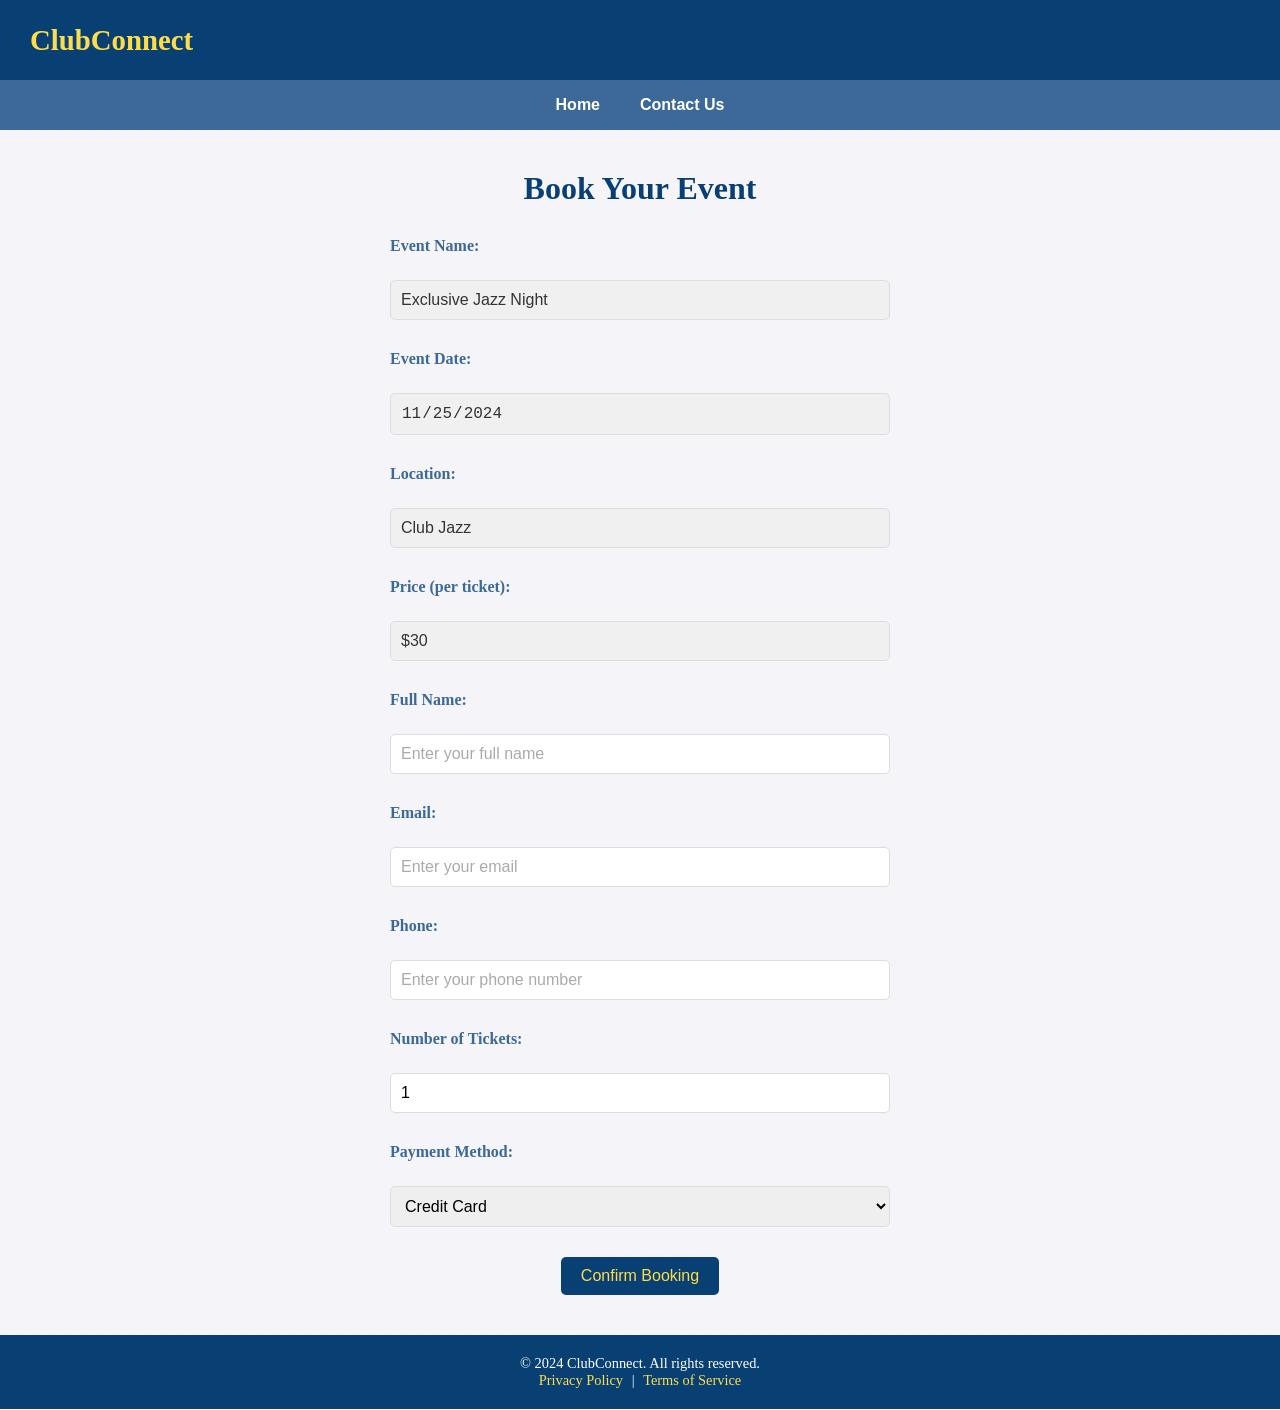
<file: book-now.html>
<!DOCTYPE html>
<html lang="en">
<head>
    <meta charset="UTF-8">
    <meta name="viewport" content="width=device-width, initial-scale=1.0">
    <title>Book Now - ClubConnect</title>
    <link rel="stylesheet" href="style1.css">
</head>
<body>
    <!-- Header Section -->
    <header>
        <div class="heading">
            <h1>ClubConnect</h1>
        </div>
        <nav>
            <button class="navbtn"><a class="navlinks" href="index.html">Home</a></button>
            <button class="navbtn"><a class="navlinks" href="#contact">Contact Us</a></button>
        </nav>
    </header>

    <!-- Booking Form Section -->
    <section id="book-now">
        <h2>Book Your Event</h2>
        <form id="booking-form">
            <!-- Event Details -->
            <label for="event-name">Event Name:</label>
            <input type="text" id="event-name" name="event-name" value="Exclusive Jazz Night" readonly>

            <label for="event-date">Event Date:</label>
            <input type="date" id="event-date" name="event-date" value="2024-11-25" readonly>

            <label for="event-location">Location:</label>
            <input type="text" id="event-location" name="event-location" value="Club Jazz" readonly>

            <label for="price">Price (per ticket):</label>
            <input type="text" id="price" name="price" value="$30" readonly>

            <!-- User Details -->
            <label for="full-name">Full Name:</label>
            <input type="text" id="full-name" name="full-name" placeholder="Enter your full name" required>

            <label for="email">Email:</label>
            <input type="email" id="email" name="email" placeholder="Enter your email" required>

            <label for="phone">Phone:</label>
            <input type="tel" id="phone" name="phone" placeholder="Enter your phone number" required>

            <label for="quantity">Number of Tickets:</label>
            <input type="number" id="quantity" name="quantity" min="1" max="10" value="1" required>

            <!-- Payment Option -->
            <label for="payment">Payment Method:</label>
            <select id="payment" name="payment" required>
                <option value="Credit-Card">Credit Card</option>
                <option value="Debit-Card">Debit Card</option>
                <option value="UPI">UPI</option>
            </select>

            <!-- Submit -->
            <button type="submit" id="submit-btn">Confirm Booking</button>
        </form>
    </section>

    <!-- Footer -->
    <footer>
        <p>&copy; 2024 ClubConnect. All rights reserved.</p>
        <p><a href="#">Privacy Policy</a> | <a href="#">Terms of Service</a></p>
    </footer>

    <script src="script1.js"></script>
</body>
</html>
</file>
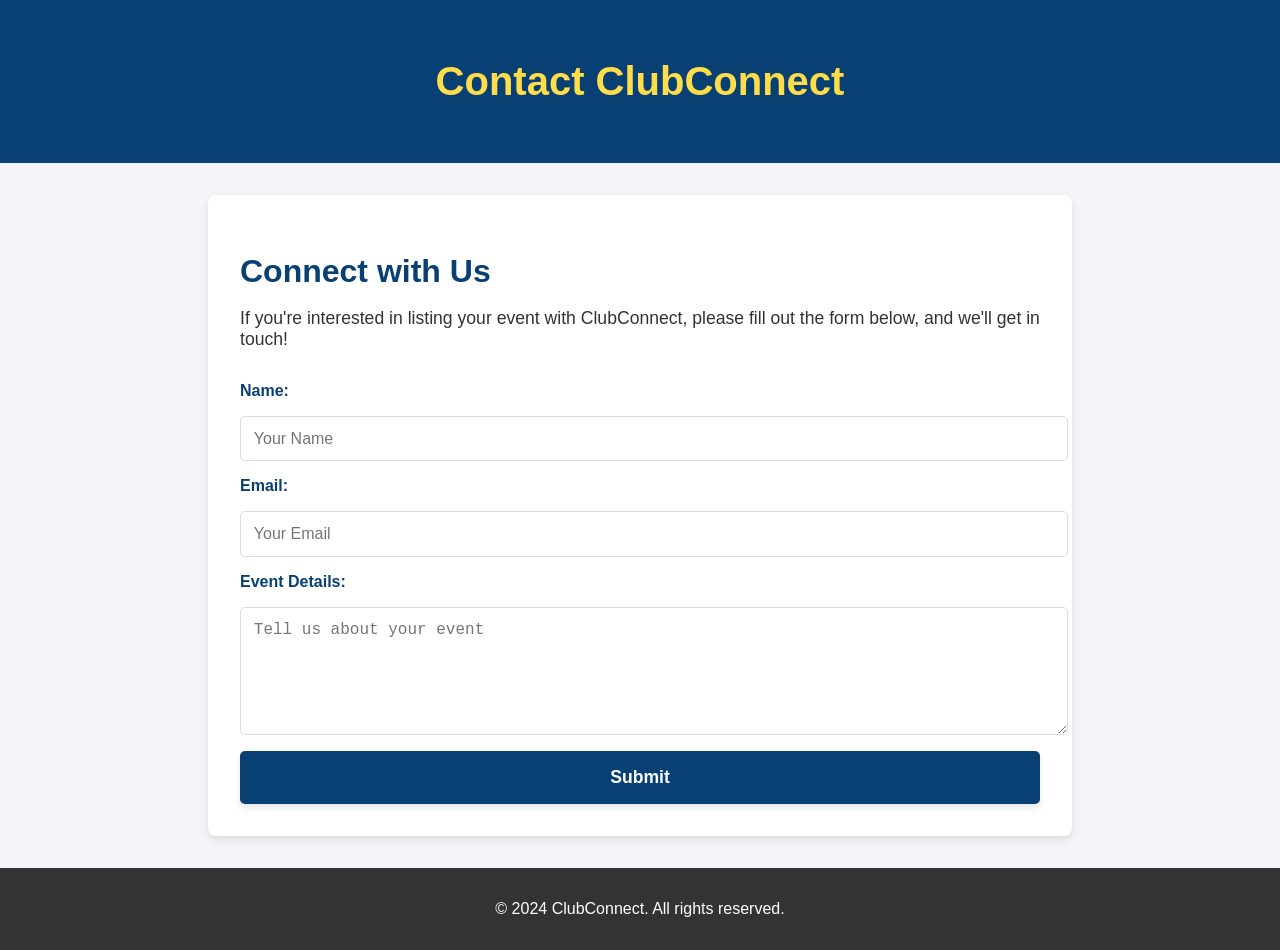
<file: contact.html>
<!DOCTYPE html>
<html lang="en">
<head>
    <meta charset="UTF-8">
    <meta name="viewport" content="width=device-width, initial-scale=1.0">
    <title>Contact Us - ClubConnect</title>
    <link rel="stylesheet" href="contact.css">
</head>
<body>

    <!-- Contact Header -->
    <header>
        <h1>Contact ClubConnect</h1>
    </header>

    <!-- Contact Form Section -->
    <section id="contact-form-section">
        <div class="contact-info">
            <h2>Connect with Us</h2>
            <p>If you're interested in listing your event with ClubConnect, please fill out the form below, and we'll get in touch!</p>
        </div>
        <form class="contact-form" action="#" method="POST">
            <label for="name">Name:</label>
            <input type="text" id="name" name="name" required placeholder="Your Name">

            <label for="email">Email:</label>
            <input type="email" id="email" name="email" required placeholder="Your Email">

            <label for="event-details">Event Details:</label>
            <textarea id="event-details" name="event-details" placeholder="Tell us about your event" required></textarea>

            <button type="submit">Submit</button>
        </form>
    </section>

    <!-- Footer Section -->
    <footer>
        <p>&copy; 2024 ClubConnect. All rights reserved.</p>
    </footer>

</body>
</html>
</file>
<file: style1.css>
/* Reset Styles */
* {
    padding: 0;
    margin: 0;
    box-sizing: border-box;
}

/* Header and Navigation */
.heading {
    height: 80px;
    width: 100%;
    background-color: #094074;
    color: #FFDD4A;
    display: flex;
    align-items: center;
    justify-content: space-between;
    padding: 0 20px;
}

.heading h1 {
    font-size: 1.8rem;
    font-family: Georgia, 'Times New Roman', Times, serif;
    font-weight: bold;
    margin-left: 10px;
}

nav {
    height: 50px;
    width: 100%;
    background-color: #3C6997;
    display: flex;
    justify-content: center;
    gap: 20px;
    padding: 10px 0;
}

.navbtn {
    background: none;
    border: none;
}

.navlinks {
    color: white;
    font-size: 1rem;
    font-weight: bold;
    text-decoration: none;
    padding: 5px 10px;
}

.navlinks:hover {
    color: yellow;
}

/* Booking Form Section */
#book-now {
    padding: 40px 20px;
    background-color: #f4f4f9;
}

#book-now h2 {
    font-size: 2rem;
    color: #094074;
    margin-bottom: 30px;
    text-align: center;
}

#booking-form {
    display: flex;
    flex-direction: column;
    align-items: center;
    gap: 20px;
    width: 100%;
    max-width: 500px;
    margin: 0 auto;
}

#booking-form label {
    font-size: 1rem;
    color: #3C6997;
    font-weight: bold;
    align-self: flex-start;
    margin-bottom: 5px;
}

#booking-form input,
#booking-form select {
    width: 100%;
    padding: 10px;
    border: 1px solid #ddd;
    border-radius: 5px;
    font-size: 1rem;
    margin-bottom: 10px;
}

#booking-form input[readonly] {
    background-color: #f0f0f0;
    color: #333;
}

#booking-form input::placeholder {
    color: #aaa;
}

#submit-btn {
    padding: 10px 20px;
    background-color: #094074;
    color: #FFDD4A;
    border: none;
    border-radius: 5px;
    font-size: 1rem;
    cursor: pointer;
    transition: background-color 0.3s ease, transform 0.2s ease;
}

#submit-btn:hover {
    background-color: #FFDD4A;
    color: #094074;
    transform: scale(1.05);
}

/* Footer */
footer {
    background-color: #094074;
    color: white;
    text-align: center;
    padding: 20px 0;
    font-size: 0.9rem;
}

footer a {
    color: #FFDD4A;
    text-decoration: none;
    margin: 0 5px;
}

footer a:hover {
    text-decoration: underline;
}
</file>
<file: contact.css>
/* Global Styling for Body */
body {
    font-family: Arial, sans-serif;
    color: #333;
    background-color: #f4f4f9;
    margin: 0;
    padding: 0;
}

/* Contact Header */
header {
    background-color: #094074;
    color: #FFDD4A;
    text-align: center;
    padding: 2rem;
}

header h1 {
    font-size: 2.5rem;
}

/* Contact Form Section */
#contact-form-section {
    display: flex;
    flex-direction: column;
    align-items: center;
    margin: 2rem auto;
    padding: 2rem;
    max-width: 800px;
    background-color: #ffffff;
    border-radius: 8px;
    box-shadow: 0 4px 10px rgba(0, 0, 0, 0.1);
}

.contact-info h2 {
    font-size: 2rem;
    color: #094074;
    margin-bottom: 0.5rem;
}

.contact-info p {
    font-size: 1.1rem;
    color: #333;
    margin-bottom: 2rem;
}

/* Form Styling */
.contact-form {
    width: 100%;
    display: flex;
    flex-direction: column;
    gap: 1rem;
}

.contact-form label {
    font-size: 1rem;
    color: #094074;
    font-weight: bold;
}

.contact-form input,
.contact-form textarea {
    width: 100%;
    padding: 0.8rem;
    border: 1px solid #ddd;
    border-radius: 5px;
    font-size: 1rem;
    transition: border-color 0.3s ease;
}

.contact-form input:focus,
.contact-form textarea:focus {
    border-color: #FFDD4A;
    outline: none;
}

.contact-form textarea {
    resize: vertical;
    min-height: 100px;
}

/* Submit Button Styling */
.contact-form button {
    width: 100%;
    padding: 1rem;
    background-color: #094074;
    color: #ffffff;
    font-size: 1.1rem;
    font-weight: bold;
    border: none;
    border-radius: 5px;
    cursor: pointer;
    transition: background-color 0.3s ease, transform 0.3s ease;
    box-shadow: 0 4px 6px rgba(0, 0, 0, 0.1);
}

.contact-form button:hover {
    background-color: #FFA41B;
    transform: translateY(-2px);
}

.contact-form button:active {
    transform: translateY(0);
    box-shadow: 0 3px 5px rgba(0, 0, 0, 0.2);
}

/* Footer */
footer {
    background-color: #333;
    color: #ffffff;
    text-align: center;
    padding: 1rem;
}
</file>
